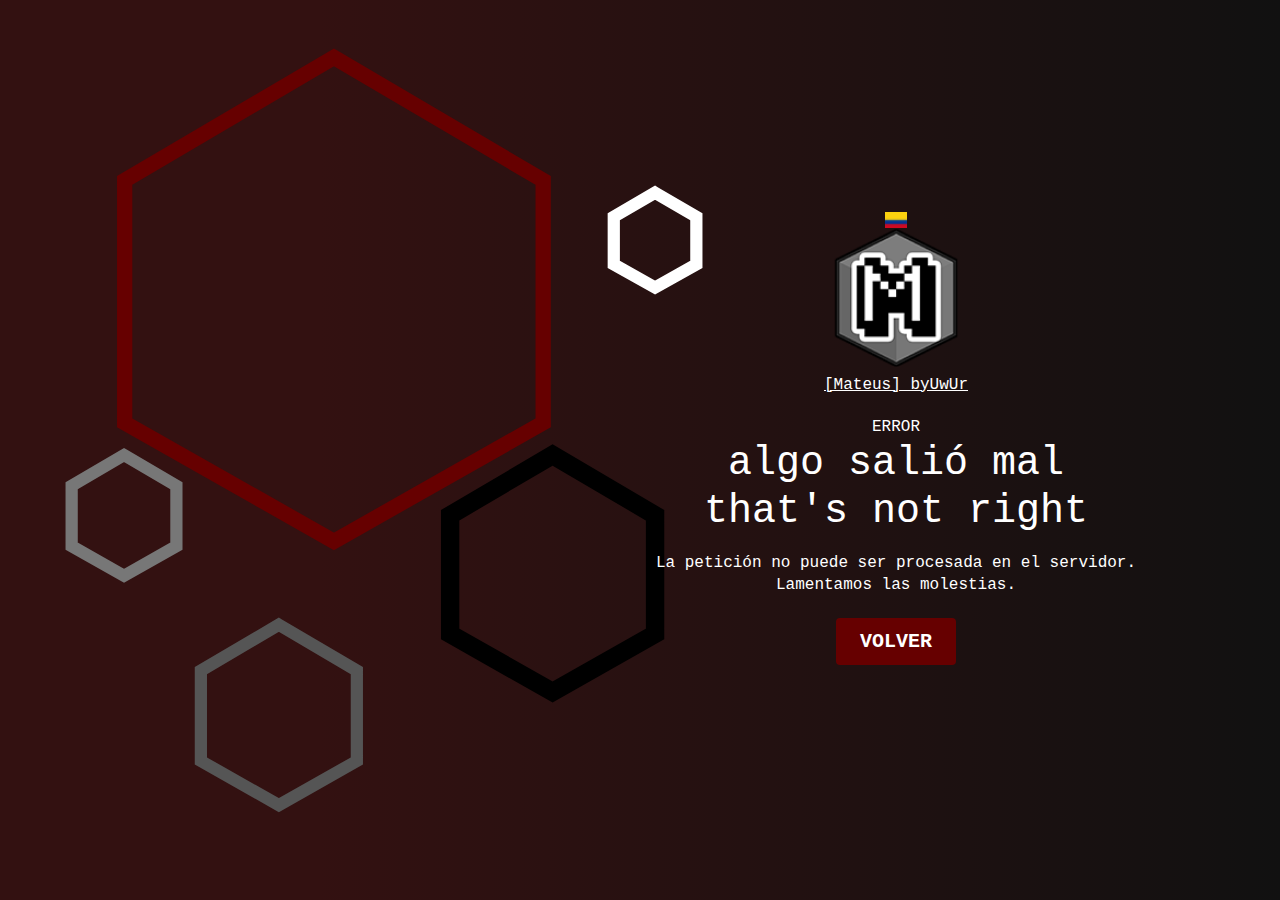
<file: _error.html>
<!DOCTYPE html>
<html lang="es">
	<head>
		<title>Easy HTTP Error Page | [Mateus] byUwUr</title>
		<meta charset="utf-8" />
		<meta property="og:title" content="[Mateus] byUwUr" />
		<meta property="og:type" content="website" />
		<meta property="og:image" content="https://byuwur.co/img/icon.png" />
		<meta property="og:url" content="https://byuwur.co" />
		<meta property="og:site_name" content="byuwur.dev" />
		<meta property="og:description" content="Mateus' portfolio." />
		<meta http-equiv="Content-Language" content="es,en" />
		<meta http-equiv="X-UA-Compatible" content="IE=edge" />
		<meta name="viewport" content="width=device-width, initial-scale=1" />
		<meta name="description" content="Mateus' portfolio." />
		<meta name="keywords" content="[Mateus] byUwUr, byuwur.dev, producción, productora, producción audiovisual, medios, fotografía, desarrollo, software, apps, webpages, páginas web" />
		<meta name="author" content="[Mateus] byUwUr" />
		<meta name="copyright" content="[Mateus] byUwUr" />
		<meta name="theme-color" content="#300" />
		<link
			rel="shortcut icon"
			type="image/png"
			href="[data-uri]" />
		<link
			rel="icon"
			type="image/png"
			href="[data-uri]" />
		<style>
			* {
				font-family: "Lucida Console", Courier, monospace;
				-webkit-transition: 0.25s !important;
				-o-transition: 0.25s !important;
				-ms-transition: 0.25s !important;
				-moz-transition: 0.25s !important;
				transition: 0.25s !important;
			}

			body {
				margin: 0;
			}

			#body {
				background: linear-gradient(90deg, #311 25%, #111 100%);
				width: 100vw;
				height: 100vh;
			}

			#cubes,
			#message-box {
				color: #fff;
				position: absolute;
				width: 50vw;
				height: 100vh;
				top: 0;
			}

			#cubes {
				left: 5%;
			}

			#message-box {
				display: flex;
				flex-direction: column;
				justify-content: center;
				align-items: center;
				text-align: center;
				left: 45%;
			}

			#message-box a {
				color: #fff;
				font-size: 16px;
				margin: 8px 0 24px;
			}

			#message-box span {
				font-size: 16px;
				margin-bottom: 4px;
			}

			#message-box h1 {
				font-size: 192px;
				margin: 0;
				line-height: 1;
			}

			#message-box p {
				font-size: 40px;
				margin: 4px;
				line-height: 1;
			}

			#action-link-wrap {
				margin: 32px 0;
			}

			#action-link-wrap a {
				background: #600;
				font-size: 20px;
				margin: 0 4px;
				padding: 12px 24px;
				border-radius: 4px;
				font-weight: 700;
				cursor: pointer;
				text-decoration: none;
				text-transform: uppercase;
			}

			#action-link-wrap a:hover {
				background: #900;
			}

			#poly1,
			#poly2,
			#poly3,
			#poly4,
			#poly5 {
				animation: 2.5s ease-in-out infinite alternate floatCubes;
			}

			#poly2 {
				animation-delay: 0.25s;
			}

			#poly3 {
				animation-delay: 0.5s;
			}

			#poly4 {
				animation-delay: 0.75s;
			}

			#poly5 {
				animation-delay: 1s;
			}

			@keyframes floatCubes {
				100% {
					transform: translateY(24px);
				}
			}

			@media (max-width: 880px) {
				#cubes,
				#message-box {
					width: 100vw;
					left: 0;
				}
			}
		</style>
        <script>
            window.addEventListener("popstate", function(e) {
                window.location.reload();
            });
        </script>
	</head>

	<body>
		<!-- [Mateus] byUwUr --- Easy HTTP Error Page --- 2025 v5. Check out: https://github.com/byuwur/easy-http-error -->
		<div id="body">
			<svg id="cubes" viewBox="0 0 837 1045" version="1.1" xmlns="http://www.w3.org/2000/svg" xmlns:xlink="http://www.w3.org/1999/xlink" xmlns:sketch="http://www.bohemiancoding.com/sketch/ns">
				<g id="page1" stroke="none" stroke-width="1" fill="none" fill-rule="evenodd" sketch:type="MSPage">
					<path d="M353,9 L626.664028,170 L626.664028,487 L353,642 L79.3359724,487 L79.3359724,170 L353,9 Z" id="poly1" stroke="#600" stroke-width="20" sketch:type="MSShapeGroup"></path>
					<path d="M78.5,529 L147,569.186414 L147,648.311216 L78.5,687 L10,648.311216 L10,569.186414 L78.5,529 Z" id="poly2" stroke="#777" stroke-width="16" sketch:type="MSShapeGroup"></path>
					<path d="M773,186 L827,217.538705 L827,279.636651 L773,310 L719,279.636651 L719,217.538705 L773,186 Z" id="poly3" stroke="#FFF" stroke-width="16" sketch:type="MSShapeGroup"></path>
					<path d="M639,529 L773,607.846761 L773,763.091627 L639,839 L505,763.091627 L505,607.846761 L639,529 Z" id="poly4" stroke="#000" stroke-width="24" sketch:type="MSShapeGroup"></path>
					<path d="M281,751 L383,811.025276 L383,929.21169 L281,987 L179,929.21169 L179,811.025276 L281,751 Z" id="poly5" stroke="#555" stroke-width="16" sketch:type="MSShapeGroup"></path>
				</g>
			</svg>
			<div id="message-box">
				<img
					width="auto"
					height="16px"
					alt="colombia"
					src="[data-uri]" />
				<img
					width="auto"
					height="140px"
					alt="logo"
					src="[data-uri]" />
				<a id="head_link" href="https://byuwur.co">[Mateus] byUwUr</a>
				<span>ERROR</span>
				<h1 id="e_code"></h1>
				<p id="e_string_es"></p>
				<p id="e_string_en"></p>
				<br />
				<span id="e_message"></span>
				<span id="sorry"></span>
				<div id="action-link-wrap">
					<a id="back" onclick="history.back(-1)"></a>
				</div>
				<span id="custom_message"></span>
			</div>
		</div>
		<script>
			"use strict";
			/*
			 * File: _error.html
			 * Desc: Handles server errors. Standalone.
			 * Deps: none
			 * Copyright (c) 2025 Andrés Trujillo [Mateus] byUwUr
			 */
			const mateus_link = "https://byuwur.co";
			document.getElementById("head_link").href = mateus_link;
			const params = new URLSearchParams(window.location.search);
			const lang = params.get("lang") || `; ${document.cookie}`.split(`; lang=`).pop().split(";").shift() || "es";
			document.documentElement.lang = lang;
			document.cookie = "lang=" + lang + ";max-age=31536000;path=/;samesite;";
			switch (lang) {
				case "es":
				default:
					document.getElementById("back").innerHTML = "Volver";
					document.getElementById("sorry").innerHTML = "Lamentamos las molestias.";
					break;
				case "en":
					document.getElementById("back").innerHTML = "Go back";
					document.getElementById("sorry").innerHTML = "Sorry for the inconvenience.";
					break;
			}
			const cmsg = params.get("custom_message");
			document.getElementById("custom_message").innerHTML = cmsg;
			const err = params.get("e");
			document.getElementById("e_code").innerHTML = err;
			document.title = `ERROR ${err}`;
			switch (err) {
				case "404":
					document.getElementById("e_string_es").innerHTML = "no encontrado";
					document.getElementById("e_string_en").innerHTML = "page not found";
					switch (lang) {
						case "es":
						default:
							document.getElementById("e_message").innerHTML = "No podemos encontrar el recurso que busca.";
							break;
						case "en":
							document.getElementById("e_message").innerHTML = "We cannot find the resource you are looking for.";
							break;
					}
					break;
				case "403":
					document.getElementById("e_string_es").innerHTML = "acceso prohibido";
					document.getElementById("e_string_en").innerHTML = "forbidden";
					switch (lang) {
						case "es":
						default:
							document.getElementById("e_message").innerHTML = "Usted no tiene permisos para acceder a este recurso.";
							break;
						case "en":
							document.getElementById("e_message").innerHTML = "You do not have permissions to access this resource.";
							break;
					}
					break;
				case "401":
					document.getElementById("e_string_es").innerHTML = "no autorizado";
					document.getElementById("e_string_en").innerHTML = "unauthorized";
					switch (lang) {
						case "es":
						default:
							document.getElementById("e_message").innerHTML = "Es necesario autenticar para obtener una respuesta.";
							break;
						case "en":
							document.getElementById("e_message").innerHTML = "Authentication is required to obtain a response.";
							break;
					}
					break;
				case "400":
					document.getElementById("e_string_es").innerHTML = "solicitud incorrecta";
					document.getElementById("e_string_en").innerHTML = "bad request";
					switch (lang) {
						case "es":
						default:
							document.getElementById("e_message").innerHTML = "El servidor no interpreta la solicitud por sintaxis inválida.";
							break;
						case "en":
							document.getElementById("e_message").innerHTML = "The server cannot interpret the request by invalid syntax.";
							break;
					}
					break;
				case "500":
					document.getElementById("e_string_es").innerHTML = "interno del servidor";
					document.getElementById("e_string_en").innerHTML = "internal error";
					switch (lang) {
						case "es":
						default:
							document.getElementById("e_message").innerHTML = "El servidor está en un estado que no puede manejar.";
							break;
						case "en":
							document.getElementById("e_message").innerHTML = "The server is in a state it cannot handle.";
							break;
					}
					break;
				case "502":
					document.getElementById("e_string_es").innerHTML = "entrada incorrecta";
					document.getElementById("e_string_en").innerHTML = "bad gateway";
					switch (lang) {
						case "es":
						default:
							document.getElementById("e_message").innerHTML = "El servidor obtuvo una respuesta inválida.";
							break;
						case "en":
							document.getElementById("e_message").innerHTML = "The server got an invalid response.";
							break;
					}
					break;
				case "503":
					document.getElementById("e_string_es").innerHTML = "servicio no disponible";
					document.getElementById("e_string_en").innerHTML = "service unavailable";
					switch (lang) {
						case "es":
						default:
							document.getElementById("e_message").innerHTML = "El servidor no esta listo para manejar la petición.";
							break;
						case "en":
							document.getElementById("e_message").innerHTML = "The request cannot be processed on the server.";
							break;
					}
					break;
				case "504":
					document.getElementById("e_string_es").innerHTML = "tiempo de espera";
					document.getElementById("e_string_en").innerHTML = "gateway timeout";
					switch (lang) {
						case "es":
						default:
							document.getElementById("e_message").innerHTML = "El servidor no puede obtener una respuesta a tiempo.";
							break;
						case "en":
							document.getElementById("e_message").innerHTML = "The server cannot get a response on time.";
							break;
					}
					break;
				default:
					document.getElementById("e_string_es").innerHTML = "algo salió mal";
					document.getElementById("e_string_en").innerHTML = "that's not right";
					switch (lang) {
						case "es":
						default:
							document.getElementById("e_message").innerHTML = "La petición no puede ser procesada en el servidor.";
							break;
						case "en":
							document.getElementById("e_message").innerHTML = "The request cannot be processed on the server.";
							break;
					}
					break;
			}
		</script>
	</body>
</html>
</file>
